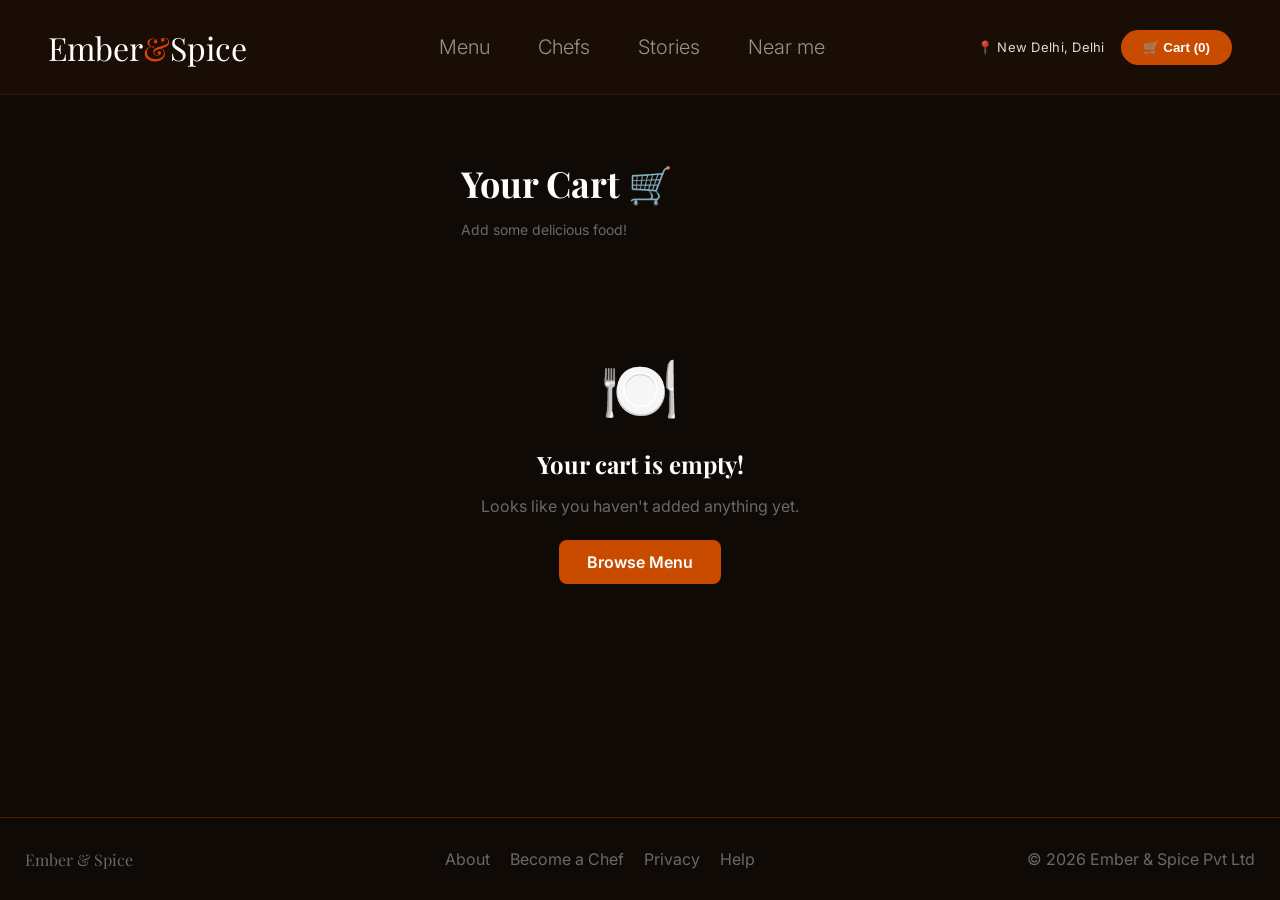
<file: cart.html>
<!DOCTYPE html>
<html lang="en">

<head>
  <meta charset="UTF-8" />
  <meta name="viewport" content="width=device-width, initial-scale=1.0" />
  <title>Cart — Ember & Spice</title>
  <link rel="stylesheet" href="style.css" />
  <link rel="stylesheet" href="https://cdnjs.cloudflare.com/ajax/libs/font-awesome/6.5.0/css/all.min.css" />
  <link
    href="https://fonts.googleapis.com/css2?family=Playfair+Display:wght@700;900&family=Inter:wght@400;500;600&display=swap"
    rel="stylesheet" />
  <link rel="icon" type="image/png" href="favicon-es.png" />
  <style>
    html, body {
  height: 100%;
  margin: 0;
}

body {
  min-height: 100vh;
  display: flex;
  flex-direction: column;
}

.cart-page {
  flex: 1;   /* remaining space le lega */
}
footer {
  margin-top: auto;
  height: fit-content;
}
    .cart-page {
      max-width: 900px;
      margin: 0 auto;
      padding: 40px 24px;
    }

    .cart-title {
      font-family: 'Playfair Display', serif;
      font-size: 36px;
      color: #fff;
      margin-bottom: 8px;
    }

    .cart-subtitle {
      color: #adadad94;
      font-size: 14px;
      margin-bottom: 32px;
    }

    .cart-empty {
      text-align: center;
      padding: 80px 20px;
    }

    .cart-empty .empty-emoji {
      font-size: 64px;
      margin-bottom: 16px;
    }

    .cart-empty h2 {
      font-family: 'Playfair Display', serif;
      font-size: 24px;
      color: #fff;
      margin-bottom: 8px;
    }

    .cart-empty p {
      color: #adadad94;
      margin-bottom: 24px;
    }

    .back-btn {
      display: inline-block;
      background: #C94B00;
      color: #fff;
      padding: 12px 28px;
      border-radius: 8px;
      text-decoration: none;
      font-weight: 600;
      transition: all 0.3s;
    }

    .back-btn:hover {
      transform: translateY(-2px);
      box-shadow: 0 0 30px rgba(201, 75, 0, 0.4);
      color: #fff;
    }

    .cart-grid {
      display: grid;
      grid-template-columns: 1fr 340px;
      gap: 24px;
      align-items: start;
    }

    /* Cart Items */
    .cart-items {
      display: flex;
      flex-direction: column;
      gap: 14px;
    }

    .cart-item {
      background: #1a0d05;
      border: 1px solid #2e1a08;
      border-radius: 14px;
      padding: 16px 20px;
      display: flex;
      align-items: center;
      gap: 16px;
      transition: all 0.3s;
    }

    .cart-item:hover {
      border-color: #C94B00;
    }

    .item-emoji {
      font-size: 40px;
      width: 60px;
      text-align: center;
      flex-shrink: 0;
    }

    .item-info {
      flex: 1;
    }

    .item-name {
      font-size: 16px;
      font-weight: 600;
      color: #fff;
      margin-bottom: 4px;
    }

    .item-chef {
      font-size: 12px;
      color: #adadad94;
      margin-bottom: 8px;
    }

    .item-price {
      font-size: 16px;
      font-weight: 700;
      color: #C94B00;
    }

    .qty-controls {
      display: flex;
      align-items: center;
      gap: 10px;
      margin-top: 8px;
    }

    .qty-btn {
      width: 28px;
      height: 28px;
      border-radius: 6px;
      border: 1px solid #3d1a08;
      background: #2d1200;
      color: #fff;
      font-size: 16px;
      cursor: pointer;
      display: flex;
      align-items: center;
      justify-content: center;
      transition: all 0.2s;
    }

    .qty-btn:hover {
      background: #C94B00;
      border-color: #C94B00;
    }

    .qty-num {
      font-size: 15px;
      font-weight: 600;
      color: #fff;
      min-width: 20px;
      text-align: center;
    }

    .remove-btn {
      background: transparent;
      border: none;
      color: #adadad94;
      cursor: pointer;
      font-size: 18px;
      padding: 4px 8px;
      border-radius: 6px;
      transition: all 0.2s;
      flex-shrink: 0;
    }

    .remove-btn:hover {
      color: #ff4444;
      background: rgba(255, 68, 68, 0.1);
    }

    /* Order Summary */
    .order-summary {
      background: #1a0d05;
      border: 1px solid #2e1a08;
      border-radius: 14px;
      padding: 24px;
      position: sticky;
      top: 90px;
    }

    .summary-title {
      font-family: 'Playfair Display', serif;
      font-size: 20px;
      color: #fff;
      margin-bottom: 20px;
    }

    .summary-row {
      display: flex;
      justify-content: space-between;
      align-items: center;
      margin-bottom: 12px;
      font-size: 14px;
    }

    .summary-label {
      color: #adadad94;
    }

    .summary-value {
      color: #fff;
      font-weight: 500;
    }

    .summary-divider {
      border: none;
      border-top: 1px solid #2e1a08;
      margin: 16px 0;
    }

    .summary-total {
      display: flex;
      justify-content: space-between;
      align-items: center;
      margin-bottom: 20px;
    }

    .total-label {
      font-size: 16px;
      font-weight: 600;
      color: #fff;
    }

    .total-value {
      font-size: 22px;
      font-weight: 700;
      color: #C94B00;
    }

    .checkout-btn {
      width: 100%;
      padding: 14px;
      background: #C94B00;
      color: #fff;
      border: none;
      border-radius: 10px;
      font-size: 16px;
      font-weight: 600;
      cursor: pointer;
      transition: all 0.3s;
    }

    .checkout-btn:hover {
      transform: translateY(-2px);
      box-shadow: 0 0 40px rgba(201, 75, 0, 0.4);
    }

    .promo-box {
      margin-top: 14px;
      display: flex;
      gap: 8px;
    }

    .promo-input {
      flex: 1;
      background: #0f0a06;
      border: 1px solid #2e1a08;
      border-radius: 8px;
      padding: 10px 14px;
      color: #fff;
      font-size: 13px;
      outline: none;
    }

    .promo-input:focus {
      border-color: #C94B00;
    }

    .promo-btn {
      background: #2d1200;
      color: #EF9F27;
      border: 1px solid #C94B00;
      border-radius: 8px;
      padding: 10px 16px;
      font-size: 13px;
      font-weight: 600;
      cursor: pointer;
      transition: all 0.2s;
      white-space: nowrap;
    }

    .promo-btn:hover {
      background: #C94B00;
      color: #fff;
    }

    .promo-success {
      color: #00c853;
      font-size: 12px;
      margin-top: 6px;
      display: none;
    }
    footer {
      height: fit-content;
    }

    @media (max-width: 768px) {
      .cart-grid {
        grid-template-columns: 1fr;
      }

      .order-summary {
        position: static;
      }

      .cart-title {
        font-size: 26px;
      }
    }
  </style>
</head>

<body>
  <div id="cursor"></div>

  <header>
    <a href="/index.html" class="logo heading">Ember<span class="logo__highlight">&</span>Spice</a>
    <nav>
      <ul class="featured__list">
        <li class="featured__item"><a class="featured__link" href="index.html">Menu</a></li>
        <li class="featured__item"><a class="featured__link" href="#">Chefs</a></li>
        <li class="featured__item"><a class="featured__link" href="#">Stories</a></li>
        <li class="featured__item"><a class="featured__link" href="#">Near me</a></li>
      </ul>
    </nav>
    <div class="right-header">
      <h5 class="address">📍 New Delhi, Delhi</h5>
      <button class="btn cart" onclick="window.location='/cart.html'">🛒 Cart (<span
          class="cart-count">0</span>)</button>
    </div>
  </header>

  <div class="cart-page">
    <h1 class="cart-title">Your Cart 🛒</h1>
    <p class="cart-subtitle" id="cart-subtitle">Loading...</p>

    <div id="empty-state" class="cart-empty" style="display:none;">
      <div class="empty-emoji">🍽️</div>
      <h2>Your cart is empty!</h2>
      <p>Looks like you haven't added anything yet.</p>
      <a href="/index.html" class="back-btn">Browse Menu</a>
    </div>

    <div class="cart-grid" id="cart-grid" style="display:none;">
      <div class="cart-items" id="cart-items"></div>
      <div class="order-summary">
        <h2 class="summary-title">Order Summary</h2>
        <div class="summary-row">
          <span class="summary-label">Subtotal</span>
          <span class="summary-value" id="subtotal">₹0</span>
        </div>
        <div class="summary-row">
          <span class="summary-label">Delivery fee</span>
          <span class="summary-value" id="delivery">₹40</span>
        </div>
        <div class="summary-row">
          <span class="summary-label">Discount</span>
          <span class="summary-value" id="discount" style="color:#00c853;">-₹0</span>
        </div>
        <hr class="summary-divider" />
        <div class="summary-total">
          <span class="total-label">Total</span>
          <span class="total-value" id="total">₹0</span>
        </div>
        <button class="checkout-btn" onclick="checkout()">Proceed to Checkout →</button>
        <div class="promo-box">
          <input class="promo-input" id="promo-input" placeholder="Promo code" type="text" />
          <button class="promo-btn" onclick="applyPromo()">Apply</button>
        </div>
        <p class="promo-success" id="promo-success">✅ EMBER30 applied! 30% off</p>
      </div>
    </div>
  </div>

  <footer>
    <div class="footer-divs heading" id="left-footer">Ember & Spice</div>
    <div class="footer-divs" id="center-footer">
      <ul class="footer-links">
        <li class="footer-link">About</li>
        <li class="footer-link">Become a Chef</li>
        <li class="footer-link">Privacy</li>
        <li class="footer-link">Help</li>
      </ul>
    </div>
    <div class="footer-divs" id="right-footer">© 2026 Ember & Spice Pvt Ltd</div>
  </footer>

  <script>
    let cart = JSON.parse(localStorage.getItem("cart")) || [];
    let promoApplied = false;

    const crsr = document.getElementById("cursor");
    if (crsr) {
      document.addEventListener("pointermove", (e) => {
        crsr.style.transform = `translate(${e.clientX + 12.4}px, ${e.clientY + 12.4}px)`;
      });
    }

    function saveCart() {
      localStorage.setItem("cart", JSON.stringify(cart));
    }

    function updateCartCount() {
      const total = cart.reduce((s, i) => s + i.qty, 0);
      document.querySelectorAll(".cart-count").forEach(b => b.textContent = total);
    }

    function calcSubtotal() {
      return cart.reduce((s, i) => s + i.price * i.qty, 0);
    }

    function renderSummary() {
      const sub = calcSubtotal();
      const delivery = sub > 0 ? 40 : 0;
      const disc = promoApplied ? Math.round(sub * 0.3) : 0;
      const total = sub + delivery - disc;
      document.getElementById("subtotal").textContent = `₹${sub}`;
      document.getElementById("delivery").textContent = `₹${delivery}`;
      document.getElementById("discount").textContent = `-₹${disc}`;
      document.getElementById("total").textContent = `₹${total}`;
    }

    function changeQty(id, delta) {
      const item = cart.find(i => i.id === id);
      if (!item) return;
      item.qty += delta;
      if (item.qty <= 0) cart = cart.filter(i => i.id !== id);
      saveCart();
      renderCart();
    }

    function removeItem(id) {
      cart = cart.filter(i => i.id !== id);
      saveCart();
      renderCart();
    }

    function renderCart() {
      updateCartCount();
      const container = document.getElementById("cart-items");
      const empty = document.getElementById("empty-state");
      const grid = document.getElementById("cart-grid");
      const subtitle = document.getElementById("cart-subtitle");

      if (cart.length === 0) {
        empty.style.display = "block";
        grid.style.display = "none";
        subtitle.textContent = "Add some delicious food!";
        return;
      }

      empty.style.display = "none";
      grid.style.display = "grid";
      subtitle.textContent = `${cart.reduce((s, i) => s + i.qty, 0)} items in your cart`;

      container.innerHTML = cart.map(item => `
        <div class="cart-item">
          <div class="item-emoji">${item.emoji}</div>
          <div class="item-info">
            <p class="item-name">${item.name}</p>
            <p class="item-chef">${item.chef}</p>
            <p class="item-price">₹${item.price} × ${item.qty} = ₹${item.price * item.qty}</p>
            <div class="qty-controls">
              <button class="qty-btn" onclick="changeQty(${item.id}, -1)">−</button>
              <span class="qty-num">${item.qty}</span>
              <button class="qty-btn" onclick="changeQty(${item.id}, 1)">+</button>
            </div>
          </div>
          <button class="remove-btn" onclick="removeItem(${item.id})">🗑️</button>
        </div>
      `).join("");

      renderSummary();
    }

    function applyPromo() {
      const code = document.getElementById("promo-input").value.trim().toUpperCase();
      const success = document.getElementById("promo-success");
      if (code === "EMBER30") {
        promoApplied = true;
        success.style.display = "block";
        renderSummary();
      } else {
        alert("Invalid promo code!");
      }
    }

    function checkout() {
      if (cart.length === 0) return;
      alert("🎉 Order placed successfully!\n\nThank you for ordering from Ember & Spice!\nYour food will arrive in 30 minutes.");
      cart = [];
      saveCart();
      renderCart();
    }

    renderCart();
  </script>
</body>

</html>
</file>
<file: style.css>
@import url('https://fonts.googleapis.com/css2?family=Inter:wght@400;500;600&display=swap');

* {
    cursor: url('data:image/svg+xml;utf8,<svg xmlns="http://www.w3.org/2000/svg" width="32" height="32" viewBox="0 0 32 32"><circle cx="16" cy="16" r="8" fill="none" stroke="%23C94B00" stroke-width="3"/><circle cx="16" cy="16" r="2"/></svg>') 16 16, auto;
}

html,
body {
    height: 100%;
    width: 100%;
    overflow-x: hidden;
}

body {
    overflow-x: hidden;
    font-family: 'Inter', sans-serif;
    margin: 0;
    padding: 0;
    background-color: #0f0a06;
    color: #fff;
}

a {
    color: white;
    text-decoration: none;
    cursor: pointer;
}

button {
    transition: all ease 0.3s;
}

button:active {
    scale: .8;
}

button:hover {
    cursor: pointer;
}

/* for curosr effect */
#cursor {
    width: 25px;
    height: 25px;
    border-radius: 50%;
    background-color: #d65200;
    position: fixed;
    top: -25px;
    left: -25px;
    z-index: 99;
    pointer-events: none;
    transition: transform 0.1s ease;
}

/* For All Heading */
.heading {
    font-family: 'Playfair Display', serif
}

/* For NavBar */
header {
    display: flex;
    justify-content: space-between;
    align-items: center;
    padding: 0.2rem 3rem;
    background: #1a0d05;
    color: white;
    border-bottom: 1px solid #2e1a08;
    position: sticky;
    /* top: 200%; */
    top: 0;
    z-index: 99;
}

.logo {
    color: white;
    font-size: 2rem;
    font-weight: lighter;
}

.logo span {
    color: rgb(223, 63, 0);
}

nav {
    margin-right: 0;
}

.featured__list {
    display: flex;
    justify-content: space-between;
    align-items: center;
    gap: 1rem;
}

.featured__item {
    list-style: none;
    width: 100%;
    height: 100%;
    border-radius: 0.5rem;
    overflow: hidden;
    position: relative;
    padding: 1rem;
    /* border: 1px solid #e5e7eb; */
    text-align: center;
    width: fit-content;
    font-weight: 300;
    font-size: 1.25rem;
}

.featured__item a {
    color: rgba(255, 255, 255, 0.55);
    text-decoration: none;
}

.right-header {
    display: flex;
    align-items: center;
    gap: 1rem;
}

.cart {
    background: #C94B00;
    color: #fff;
    border: none;
    border-radius: 24px;
    padding: 10px 22px;
    cursor: pointer;
    font-weight: bolder;
    transition: all 0.3s ease-in-out;
}

.cart:hover {
    transform: translateY(-2px) scale(1.05);
    box-shadow: 0 0px 60px rgb(199, 80, 0);
}

.address {
    font-size: 13px;
    color: rgba(255, 255, 255, 0.856);
    font-weight: 400;
    letter-spacing: 0.02em;
}

/* For Hero Section */

.hero {
    height: 680px;
    display: flex;
}

.hero-divs {
    height: 100%;
}

#hero-div-1 {
    position: relative;
    width: 55%;
    background: linear-gradient(to right bottom, #0f0a06, #471b00);
}

#hero-div-2 {
    width: 45%;
    background: #150800;
    position: relative;
}

.hero-rating {
    position: absolute;
    top: 20px;
    right: 20px;
    background: #EF9F27;
    padding: 10px 20px;
    border-radius: 24px;
    font-size: 1rem;
    color: #000;
    font-weight: bold;
    font-weight: 600;
}

.total-chefs {
    position: absolute;
    bottom: 20px;
    right: 20px;
    text-align: center;
}

.total-chefs span {
    font-size: 1.25rem;
    color: #adadad94;
    font-weight: bold;
}

.devliry-time {
    position: absolute;
    bottom: 30px;
    left: 30px;
    display: flex;
    align-items: center;
    gap: 8px;
    background: rgba(255, 255, 255, 0.07);
    border: 1px solid rgba(255, 255, 255, 0.13);
    color: rgba(255, 255, 255, 0.65);
    border-radius: 24px;
    padding: 8px 18px;
    font-size: 0.875rem;
    font-weight: 400;
    width: fit-content;
}

.hero-pic {
    position: absolute;
    top: 50%;
    left: 50%;
    transform: translate(-50%, -50%);
    background: radial-gradient(circle at 40% 35%, #3d1a00, #1a0800);
    width: 260px;
    height: 260px;
    border-radius: 50%;
    border: 2px solid #3d2010;
    box-shadow: 0 0 80px rgba(201, 75, 0, 0.2);
    font-size: 6rem;
    display: flex;
    align-items: center;
    justify-content: center;
}

.hero-div1-main {
    margin: 100px 100px;
    display: flex;
    flex-direction: column;
    gap: 17px;
}

.hero-div1-tag {
    display: flex;
    align-items: center;
    gap: 8px;
    font-size: 15px;
    letter-spacing: 0.18em;
    text-transform: uppercase;
    color: #EF9F27;
    font-weight: 600;
    margin-bottom: 0;
}

.hero-div1-tag::before {
    content: '';
    width: 50px;
    height: 1px;
    background: #C94B00;
}

.hero-div1-heading {
    font-size: 75px;
    margin: 10px 0px;
    line-height: 1.1;
}

.hero-div1-heading span {
    color: #EF9F27;
}

.hero-div1-para {
    color: rgba(169, 169, 169, 0.678);
    font-size: 19px;
    word-spacing: 2px;
    line-height: 1.5;
}

.hero-div1-btns {
    display: flex;
    gap: 15px;
}

.hero-btn {
    padding: 17px 26px;
    font-size: larger;
    background-color: transparent;
    border: none;
    transition: all .3s ease;
    border-radius: 10px;
}

.hero-btn:hover {
    transform: translateY(-2px) scale(1.1);
}

#explore-menu {
    background-color: #d65200;
    color: white;
}

#meet-chefs {
    color: rgba(169, 169, 169, 0.678);
    border: 1px solid darkgrey;
}

/* For 2nd Section */
.sec2 {
    /* border: 2px solid white; */
    padding: 29px 80px;
    box-sizing: border-box;
}

.sec2-tag-heading {
    margin: 18px 0px;
    color: #adadad94;
}

.sec2-tags {
    display: flex;
    gap: 15px;
}

.sec2-tag {
    padding: 12px 35px;
    border-radius: 23px;
    border: 1px solid rgba(255, 255, 255, 0.151);
    display: flex;
    justify-content: center;
    align-items: center;
}

.sec2-tags .active {
    background-color: #471b00;
    border: 1px solid #d65200;
}

.reedem {
    display: flex;
    align-items: center;
    justify-content: space-between;
    padding: 30px 15px;
    position: relative;
    background-color: #3d1a00;
    margin-top: 40px;
    border-radius: 20px;
}

#reedem-code-div {
    display: flex;
    align-items: center;
    gap: 10px;
}

.reedem-para {
    color: #adadad94;
    margin: 0;
}

.redcode {
    color: #EF9F27;
    margin: 0;
}

.reedem-emoji {
    font-size: 65px;
    display: flex;
    align-items: center;
    text-align: center;
}

.red-claim {
    padding: 17px 45px;
    border-radius: 15px;
    color: white;
    background-color: #d65200;
    border: none;
    font-size: large;

}

.red-claim:hover {
    transform: translateY(-10px) scale(1.1);
    box-shadow: 0 0 80px #d652009c;
}

.sec2-menu-div {
    margin-top: 80px;
    margin-bottom: 60px;
}

.menu-div-top {
    display: flex;
    justify-content: space-between;
    align-items: center;
}

.menu-see-all {
    color: #C94B00;
}

.menu-div-bottom {
    display: flex;
    align-items: center;
    justify-content: space-between;
    gap: 20px;
}

.menu-cards {
    border: 1px solid #2e1a08;
    width: 550px;
    height: 460px;
    border-radius: 10px;
    overflow: hidden;
    position: relative;
    background-color: #1a0d05;
    transition: all ease .3s;
}
.menu-cards:hover {
    transform: translate(0, -15px) scale(1.04);
    box-shadow: 0 0 80px #2e1a08;
}

.menu-card-img {
    width: 100%;
    height: 45%;
    display: flex;
    justify-content: center;
    align-items: center;
    font-size: 2.75rem;
}

#menu-card-img-1 {
    background: linear-gradient(135deg, #1a0533, #3d1a6e);
}

#menu-card-img-2 {
    background: linear-gradient(135deg, #001a12, #004d36);
}

#menu-card-img-3 {
    background: linear-gradient(135deg, #00203f, #004080);
}

.menu-card-tag {
    position: absolute;
    top: 10px;
    right: 10px;
    background: rgba(0, 0, 0, 0.5);
    padding: 8px 15px;
    border-radius: 20px;
    font-size: .89rem;
    color: rgba(255, 255, 255, 0.7);
}
.card-bottom {
    display: flex;
    justify-content: space-between;
    margin: 0 10px;
    margin-top: 25px;
    align-items: center;
}
.chefs-name,.about-dish, .dish-rating {
    color: #adadad94;
}
.dish-rating {
    margin: 0;
}
.dish-rating span {
    color: white;
    margin: 0;
}
.dish-price {
    color: #C94B00;
    margin: 0;
}
.card-bottom-container{
    padding: 10px;
}
.add-to-cart {
    padding: 5px 15px;
    background-color: #C94B00;
    color: white;
    border-radius: 8px;
    border: none;
    font-size: 1.04rem;
    display: flex;
    align-items: center;
    gap: 2px;
    justify-content: center;
}
.add-to-cart:hover{
    transform: translate(0 , -7px) scale(1.1);
    box-shadow: 0 0 60px #C94B00;
}
footer {
    border-top: 1px solid #471b00;
    display: flex;
    justify-content: space-between;
    align-items: center;
    color: #adadad94;
    padding: 15px 25px;
}
.footer-links {
    display: flex;
    gap: 20px;
}
.footer-link {
    list-style: none;
}

/* =============================
   RESPONSIVE - MEDIA QUERIES
   ============================= */

/* Tablet (max 1024px) */
@media (max-width: 1024px) {
    #cursor {
    display: none;
  }

  * {
    cursor: auto !important;
  }
  header {
    padding: 0.2rem 1.5rem;
  }

  nav {
    margin-right: 2rem;
  }

  .featured__item {
    font-size: 1rem;
    padding: 0.75rem;
  }

  .hero {
    height: auto;
    flex-direction: column;
  }

  #hero-div-1 {
    width: 100%;
  }

  #hero-div-2 {
    width: 100%;
    height: 420px;
  }

  .hero-div1-main {
    margin: 60px 60px;
  }

  .hero-div1-heading {
    font-size: 55px;
  }

  .sec2 {
    padding: 29px 40px;
  }

  .menu-cards {
    width: 100%;
    height: auto;
  }

  .menu-div-bottom {
    flex-direction: column;
  }
}

/* Mobile (max 768px) */
@media (max-width: 768px) {
  header {
    flex-wrap: wrap;
    gap: 10px;
    padding: 0.8rem 1.2rem;
  }

  nav {
    margin-right: 0;
    order: 3;
    width: 100%;
  }

  .featured__list {
    justify-content: center;
    flex-wrap: wrap;
    gap: 0.2rem;
  }

  .featured__item {
    font-size: 0.9rem;
    padding: 0.5rem 0.75rem;
  }

  .right-header {
    order: 2;
  }

  .address {
    display: none;
  }

  .logo {
    font-size: 1.5rem;
  }

  .hero {
    flex-direction: column;
    height: auto;
  }

  #hero-div-1 {
    width: 100%;
  }

  #hero-div-2 {
    width: 100%;
    height: 380px;
  }

  .hero-pic {
    width: 200px;
    height: 200px;
    font-size: 4.5rem;
  }

  .hero-rating {
    top: 16px;
    right: 16px;
    font-size: 0.78rem;
    padding: 7px 12px;
  }

  .devliry-time {
    bottom: 16px;
    left: 16px;
    font-size: 0.78rem;
    padding: 6px 14px;
  }

  .total-chefs {
    bottom: 16px;
    right: 16px;
  }

  .hero-div1-main {
    margin: 40px 24px;
    gap: 12px;
  }

  .hero-div1-heading {
    font-size: 38px;
  }

  .hero-div1-para {
    font-size: 15px;
  }

  .hero-div1-tag {
    font-size: 12px;
  }

  .hero-btn {
    padding: 12px 18px;
    font-size: 0.95rem;
  }

  .hero-pic {
    padding: 4rem;
    font-size: 4rem;
    bottom: 25%;
    right: 25%;
  }

  .hero-rating {
    font-size: 0.8rem;
    padding: 8px 14px;
  }

  .sec2 {
    padding: 20px 20px;
  }

  .sec2-tags {
    flex-wrap: wrap;
    gap: 10px;
  }

  .sec2-tag {
    padding: 8px 18px;
    font-size: 0.85rem;
  }

  .reedem {
    flex-direction: column;
    gap: 20px;
    text-align: center;
    padding: 24px;
  }

  #reedem-code-div {
    flex-direction: column;
  }

  .reedem-emoji {
    font-size: 45px;
  }

  .redcode {
    font-size: 1.2rem;
  }

  .red-claim {
    width: 100%;
    padding: 14px;
  }

  .menu-div-bottom {
    flex-direction: column;
  }

  .menu-cards {
    width: 100%;
    height: auto;
  }

  .menu-heading {
    font-size: 1.4rem;
  }

  footer {
    flex-direction: column;
    gap: 16px;
    text-align: center;
    padding: 20px;
  }

  .footer-links {
    flex-wrap: wrap;
    justify-content: center;
    gap: 14px;
  }
}

/* Small Mobile (max 480px) */
@media (max-width: 480px) {
  .hero-div1-heading {
    font-size: 30px;
  }

  .hero-pic {
    padding: 3rem;
    font-size: 3rem;
    right: 20%;
    bottom: 20%;
  }

  .hero-div1-btns {
    flex-direction: column;
  }

  .hero-btn {
    width: 100%;
    text-align: center;
  }

  .cart {
    padding: 8px 14px;
    font-size: 0.85rem;
  }
}

/* =============================
   HAMBURGER MENU
   ============================= */

.hamburger {
    display: none;
    flex-direction: column;
    justify-content: center;
    align-items: center;
    gap: 5px;
    background: transparent;
    border: none;
    cursor: pointer;
    padding: 8px;
    z-index: 999;
}

.hamburger span {
    display: block;
    width: 25px;
    height: 2px;
    background: #fff;
    border-radius: 4px;
    transition: all 0.3s ease;
}

/* X animation when open */
.hamburger.open span:nth-child(1) {
    transform: translateY(7px) rotate(45deg);
}
.hamburger.open span:nth-child(2) {
    opacity: 0;
}
.hamburger.open span:nth-child(3) {
    transform: translateY(-7px) rotate(-45deg);
}

/* Mobile Dropdown Menu */
.mobile-menu {
    display: none;
    position: absolute;
    top: 100%;
    left: 0;
    width: 100%;
    background: #1a0d05;
    border-bottom: 1px solid #2e1a08;
    z-index: 998;
    max-height: 0;
    overflow: hidden;
    transition: max-height 0.3s ease;
}

.mobile-menu.open {
    max-height: 300px;
}

.mobile-links {
    list-style: none;
    padding: 10px 0;
    margin: 0;
}

.mobile-links li {
    padding: 0;
}

.mobile-links a {
    display: block;
    padding: 14px 28px;
    color: rgba(255,255,255,0.7);
    font-size: 1rem;
    text-decoration: none;
    border-bottom: 1px solid #2e1a08;
    transition: all 0.2s ease;
}

.mobile-links a:hover {
    color: #EF9F27;
    background: #2d1200;
    padding-left: 36px;
}

/* Show hamburger, hide nav on mobile */
@media (max-width: 768px) {
    nav {
        display: none;
    }

    .hamburger {
        display: flex;
    }

    .mobile-menu {
        display: block;
    }

    header {
        position: relative;
        flex-wrap: nowrap;
        padding: 0.8rem 1.2rem;
    }
}

/* =============================
   MENU CARDS MOBILE FIX
   ============================= */
@media (max-width: 768px) {
  .menu-div-bottom {
    flex-direction: column;
    gap: 24px;
  }

  .menu-cards {
    width: 100%;
    height: auto;
  }

  .menu-card-img {
    height: 200px !important;
    font-size: 5rem !important;
  }

  .about-dish br {
    display: none;
  }

  .card-bottom-container {
    padding: 14px;
  }

  .dish-name {
    font-size: 1.3rem;
  }

  .about-dish {
    font-size: 0.9rem;
    line-height: 1.5;
  }

  .card-bottom {
    margin: 16px 0 0 0;
  }

  .dish-price {
    font-size: 1.5rem;
  }

  .add-to-cart {
    padding: 10px 20px;
    font-size: 1rem;
  }
}

/* Hide custom cursor on mobile/touch devices */
@media (max-width: 768px) {
  #cursor {
    display: none;
  }

  * {
    cursor: auto !important;
  }
}
</file>
<file: cart/style.css>
@import url('https://fonts.googleapis.com/css2?family=Inter:wght@400;500;600&display=swap');

* {
    cursor: url('data:image/svg+xml;utf8,<svg xmlns="http://www.w3.org/2000/svg" width="32" height="32" viewBox="0 0 32 32"><circle cx="16" cy="16" r="8" fill="none" stroke="%23C94B00" stroke-width="3"/><circle cx="16" cy="16" r="2"/></svg>') 16 16, auto;
}
::-webkit-scrollbar {
  width: 12px;
}

::-webkit-scrollbar-track {
  background: #120702;   /* dark background */
}

::-webkit-scrollbar-thumb {
  background: linear-gradient(180deg, #C94B00, #EF9F27);
  border-radius: 20px;
  box-shadow: 0 0 10px rgba(201, 75, 0, 0.5);
}

::-webkit-scrollbar-thumb:hover {
  background: linear-gradient(180deg, #e25b00, #ffb347);
}

/* Firefox */
* {
  scrollbar-width: thin;
  scrollbar-color: #C94B00 #120702;
}

html,
body {
    height: 100%;
    width: 100%;
    overflow-x: hidden;
}

body {
    overflow-x: hidden;
    font-family: 'Inter', sans-serif;
    margin: 0;
    padding: 0;
    background-color: #0f0a06;
    color: #fff;
}

a {
    color: white;
    text-decoration: none;
    cursor: pointer;
}

button {
    transition: all ease 0.3s;
}

button:active {
    scale: .8;
}

button:hover {
    cursor: pointer;
}

/* for curosr effect */
#cursor {
    width: 25px;
    height: 25px;
    border-radius: 50%;
    background-color: #d65200;
    position: fixed;
    top: -25px;
    left: -25px;
    z-index: 99;
    pointer-events: none;
    transition: transform 0.1s ease;
}

/* For All Heading */
.heading {
    font-family: 'Playfair Display', serif
}

/* For NavBar */
header {
    display: flex;
    justify-content: space-between;
    align-items: center;
    padding: 0.2rem 3rem;
    background: #1a0d05;
    color: white;
    border-bottom: 1px solid #2e1a08;
    position: sticky;
    /* top: 200%; */
    top: 0;
    z-index: 99;
}

.logo {
    color: white;
    font-size: 2rem;
    font-weight: lighter;
}

.logo span {
    color: rgb(223, 63, 0);
}

nav {
    margin-right: 0;
}

.featured__list {
    display: flex;
    justify-content: space-between;
    align-items: center;
    gap: 1rem;
}

.featured__item {
    list-style: none;
    width: 100%;
    height: 100%;
    border-radius: 0.5rem;
    overflow: hidden;
    position: relative;
    padding: 1rem;
    /* border: 1px solid #e5e7eb; */
    text-align: center;
    width: fit-content;
    font-weight: 300;
    font-size: 1.25rem;
}

.featured__item a {
    color: rgba(255, 255, 255, 0.55);
    text-decoration: none;
}

.right-header {
    display: flex;
    align-items: center;
    gap: 1rem;
}

.cart {
    background: #C94B00;
    color: #fff;
    border: none;
    border-radius: 24px;
    padding: 10px 22px;
    cursor: pointer;
    font-weight: bolder;
    transition: all 0.3s ease-in-out;
}

.cart:hover {
    transform: translateY(-2px) scale(1.05);
    box-shadow: 0 0px 60px rgb(199, 80, 0);
}

.address {
    font-size: 13px;
    color: rgba(255, 255, 255, 0.856);
    font-weight: 400;
    letter-spacing: 0.02em;
}

/* For Hero Section */

.hero {
    height: 680px;
    display: flex;
}

.hero-divs {
    height: 100%;
}

#hero-div-1 {
    position: relative;
    width: 55%;
    background: linear-gradient(to right bottom, #0f0a06, #471b00);
}

#hero-div-2 {
    width: 45%;
    background: #150800;
    position: relative;
}

.hero-rating {
    position: absolute;
    top: 20px;
    right: 20px;
    background: #EF9F27;
    padding: 10px 20px;
    border-radius: 24px;
    font-size: 1rem;
    color: #000;
    font-weight: bold;
    font-weight: 600;
}

.total-chefs {
    position: absolute;
    bottom: 20px;
    right: 20px;
    text-align: center;
}

.total-chefs span {
    font-size: 1.25rem;
    color: #adadad94;
    font-weight: bold;
}

.devliry-time {
    position: absolute;
    bottom: 30px;
    left: 30px;
    display: flex;
    align-items: center;
    gap: 8px;
    background: rgba(255, 255, 255, 0.07);
    border: 1px solid rgba(255, 255, 255, 0.13);
    color: rgba(255, 255, 255, 0.65);
    border-radius: 24px;
    padding: 8px 18px;
    font-size: 0.875rem;
    font-weight: 400;
    width: fit-content;
}

.hero-pic {
    position: absolute;
    top: 50%;
    left: 50%;
    transform: translate(-50%, -50%);
    background: radial-gradient(circle at 40% 35%, #3d1a00, #1a0800);
    width: 260px;
    height: 260px;
    border-radius: 50%;
    border: 2px solid #3d2010;
    box-shadow: 0 0 80px rgba(201, 75, 0, 0.2);
    font-size: 6rem;
    display: flex;
    align-items: center;
    justify-content: center;
}

.hero-div1-main {
    margin: 100px 100px;
    display: flex;
    flex-direction: column;
    gap: 17px;
}

.hero-div1-tag {
    display: flex;
    align-items: center;
    gap: 8px;
    font-size: 15px;
    letter-spacing: 0.18em;
    text-transform: uppercase;
    color: #EF9F27;
    font-weight: 600;
    margin-bottom: 0;
}

.hero-div1-tag::before {
    content: '';
    width: 50px;
    height: 1px;
    background: #C94B00;
}

.hero-div1-heading {
    font-size: 75px;
    margin: 10px 0px;
    line-height: 1.1;
}

.hero-div1-heading span {
    color: #EF9F27;
}

.hero-div1-para {
    color: rgba(169, 169, 169, 0.678);
    font-size: 19px;
    word-spacing: 2px;
    line-height: 1.5;
}

.hero-div1-btns {
    display: flex;
    gap: 15px;
}

.hero-btn {
    padding: 17px 26px;
    font-size: larger;
    background-color: transparent;
    border: none;
    transition: all .3s ease;
    border-radius: 10px;
}

.hero-btn:hover {
    transform: translateY(-2px) scale(1.1);
}

#explore-menu {
    background-color: #d65200;
    color: white;
}

#meet-chefs {
    color: rgba(169, 169, 169, 0.678);
    border: 1px solid darkgrey;
}

/* For 2nd Section */
.sec2 {
    /* border: 2px solid white; */
    padding: 29px 80px;
    box-sizing: border-box;
}

.sec2-tag-heading {
    margin: 18px 0px;
    color: #adadad94;
}

.sec2-tags {
    display: flex;
    gap: 15px;
}

.sec2-tag {
    padding: 12px 35px;
    border-radius: 23px;
    border: 1px solid rgba(255, 255, 255, 0.151);
    display: flex;
    justify-content: center;
    align-items: center;
}

.sec2-tags .active {
    background-color: #471b00;
    border: 1px solid #d65200;
}

.reedem {
    display: flex;
    align-items: center;
    justify-content: space-between;
    padding: 30px 15px;
    position: relative;
    background-color: #3d1a00;
    margin-top: 40px;
    border-radius: 20px;
}

#reedem-code-div {
    display: flex;
    align-items: center;
    gap: 10px;
}

.reedem-para {
    color: #adadad94;
    margin: 0;
}

.redcode {
    color: #EF9F27;
    margin: 0;
}

.reedem-emoji {
    font-size: 65px;
    display: flex;
    align-items: center;
    text-align: center;
}

.red-claim {
    padding: 17px 45px;
    border-radius: 15px;
    color: white;
    background-color: #d65200;
    border: none;
    font-size: large;

}

.red-claim:hover {
    transform: translateY(-10px) scale(1.1);
    box-shadow: 0 0 80px #d652009c;
}

.sec2-menu-div {
    margin-top: 80px;
    margin-bottom: 60px;
}

.menu-div-top {
    display: flex;
    justify-content: space-between;
    align-items: center;
}

.menu-see-all {
    color: #C94B00;
}

.menu-div-bottom {
    display: flex;
    align-items: center;
    justify-content: space-between;
    gap: 20px;
}

.menu-cards {
    border: 1px solid #2e1a08;
    width: 550px;
    height: 474px;
    max-height: fit-content;
    border-radius: 10px;
    overflow: hidden;
    position: relative;
    background-color: #1a0d05;
    transition: all ease .3s;
}
.menu-cards:hover {
    transform: translate(0, -15px) scale(1.04);
    box-shadow: 0 0 80px #2e1a08;
}

.menu-card-img {
    width: 100%;
    height: 45%;
    display: flex;
    justify-content: center;
    align-items: center;
    font-size: 2.75rem;
}

#menu-card-img-1 {
    background: linear-gradient(135deg, #1a0533, #3d1a6e);
}

#menu-card-img-2 {
    background: linear-gradient(135deg, #001a12, #004d36);
}

#menu-card-img-3 {
    background: linear-gradient(135deg, #00203f, #004080);
}

.menu-card-tag {
    position: absolute;
    top: 10px;
    right: 10px;
    background: rgba(0, 0, 0, 0.5);
    padding: 8px 15px;
    border-radius: 20px;
    font-size: .89rem;
    color: rgba(255, 255, 255, 0.7);
}
.card-bottom {
    display: flex;
    justify-content: space-between;
    margin: 0 10px;
    margin-top: 25px;
    align-items: center;
}
.chefs-name,.about-dish, .dish-rating {
    color: #adadad94;
}
.dish-rating {
    margin: 0;
}
.dish-rating span {
    color: white;
    margin: 0;
}
.dish-price {
    color: #C94B00;
    margin: 0;
}
.card-bottom-container{
    padding: 10px;
}
.add-to-cart {
    padding: 5px 15px;
    background-color: #C94B00;
    color: white;
    border-radius: 8px;
    border: none;
    font-size: 1.04rem;
    display: flex;
    align-items: center;
    gap: 2px;
    justify-content: center;
}
.add-to-cart:hover{
    transform: translate(0 , -7px) scale(1.1);
    box-shadow: 0 0 60px #C94B00;
}
footer {
    border-top: 1px solid #471b00;
    display: flex;
    justify-content: space-between;
    align-items: center;
    color: #adadad94;
    padding: 15px 25px;
}
.footer-links {
    display: flex;
    gap: 20px;
}
.footer-link {
    list-style: none;
}

/* =============================
   RESPONSIVE - MEDIA QUERIES
   ============================= */

/* Tablet (max 1024px) */
@media (max-width: 1024px) {
    #cursor {
    display: none;
  }

  * {
    cursor: auto !important;
  }
  header {
    padding: 0.2rem 1.5rem;
  }

  nav {
    margin-right: 2rem;
  }

  .featured__item {
    font-size: 1rem;
    padding: 0.75rem;
  }

  .hero {
    height: auto;
    flex-direction: column;
  }

  #hero-div-1 {
    width: 100%;
  }

  #hero-div-2 {
    width: 100%;
    height: 420px;
  }

  .hero-div1-main {
    margin: 60px 60px;
  }

  .hero-div1-heading {
    font-size: 55px;
  }

  .sec2 {
    padding: 29px 40px;
  }

  .menu-cards {
    width: 100%;
    height: auto;
  }

  .menu-div-bottom {
    flex-direction: column;
  }
}

/* Mobile (max 768px) */
@media (max-width: 768px) {
  header {
    flex-wrap: wrap;
    gap: 10px;
    padding: 0.8rem 1.2rem;
  }

  nav {
    margin-right: 0;
    order: 3;
    width: 100%;
  }

  .featured__list {
    justify-content: center;
    flex-wrap: wrap;
    gap: 0.2rem;
  }

  .featured__item {
    font-size: 0.9rem;
    padding: 0.5rem 0.75rem;
  }

  .right-header {
    order: 2;
  }

  .address {
    display: none;
  }

  .logo {
    font-size: 1.5rem;
  }

  .hero {
    flex-direction: column;
    height: auto;
  }

  #hero-div-1 {
    width: 100%;
  }

  #hero-div-2 {
    width: 100%;
    height: 380px;
  }

  .hero-pic {
    width: 200px;
    height: 200px;
    font-size: 4.5rem;
  }

  .hero-rating {
    top: 16px;
    right: 16px;
    font-size: 0.78rem;
    padding: 7px 12px;
  }

  .devliry-time {
    bottom: 16px;
    left: 16px;
    font-size: 0.78rem;
    padding: 6px 14px;
  }

  .total-chefs {
    bottom: 16px;
    right: 16px;
  }

  .hero-div1-main {
    margin: 40px 24px;
    gap: 12px;
  }

  .hero-div1-heading {
    font-size: 38px;
  }

  .hero-div1-para {
    font-size: 15px;
  }

  .hero-div1-tag {
    font-size: 12px;
  }

  .hero-btn {
    padding: 12px 18px;
    font-size: 0.95rem;
  }

  .hero-pic {
    padding: 4rem;
    font-size: 4rem;
    bottom: 25%;
    right: 25%;
  }

  .hero-rating {
    font-size: 0.8rem;
    padding: 8px 14px;
  }

  .sec2 {
    padding: 20px 20px;
  }

  .sec2-tags {
    flex-wrap: wrap;
    gap: 10px;
  }

  .sec2-tag {
    padding: 8px 18px;
    font-size: 0.85rem;
  }

  .reedem {
    flex-direction: column;
    gap: 20px;
    text-align: center;
    padding: 24px;
  }

  #reedem-code-div {
    flex-direction: column;
  }

  .reedem-emoji {
    font-size: 45px;
  }

  .redcode {
    font-size: 1.2rem;
  }

  .red-claim {
    width: 100%;
    padding: 14px;
  }

  .menu-div-bottom {
    flex-direction: column;
  }

  .menu-cards {
    width: 100%;
    height: auto;
  }

  .menu-heading {
    font-size: 1.4rem;
  }

  footer {
    flex-direction: column;
    gap: 16px;
    text-align: center;
    padding: 20px;
  }

  .footer-links {
    flex-wrap: wrap;
    justify-content: center;
    gap: 14px;
  }
}

/* Small Mobile (max 480px) */
@media (max-width: 480px) {
  .hero-div1-heading {
    font-size: 30px;
  }

  .hero-pic {
    padding: 3rem;
    font-size: 3rem;
    right: 20%;
    bottom: 20%;
  }

  .hero-div1-btns {
    flex-direction: column;
  }

  .hero-btn {
    width: 100%;
    text-align: center;
  }

  .cart {
    padding: 8px 14px;
    font-size: 0.85rem;
  }
}

/* =============================
   HAMBURGER MENU
   ============================= */

.hamburger {
    display: none;
    flex-direction: column;
    justify-content: center;
    align-items: center;
    gap: 5px;
    background: transparent;
    border: none;
    cursor: pointer;
    padding: 8px;
    z-index: 999;
}

.hamburger span {
    display: block;
    width: 25px;
    height: 2px;
    background: #fff;
    border-radius: 4px;
    transition: all 0.3s ease;
}

/* X animation when open */
.hamburger.open span:nth-child(1) {
    transform: translateY(7px) rotate(45deg);
}
.hamburger.open span:nth-child(2) {
    opacity: 0;
}
.hamburger.open span:nth-child(3) {
    transform: translateY(-7px) rotate(-45deg);
}

/* Mobile Dropdown Menu */
.mobile-menu {
    display: none;
    position: absolute;
    top: 100%;
    left: 0;
    width: 100%;
    background: #1a0d05;
    border-bottom: 1px solid #2e1a08;
    z-index: 998;
    max-height: 0;
    overflow: hidden;
    transition: max-height 0.3s ease;
}

.mobile-menu.open {
    max-height: 300px;
}

.mobile-links {
    list-style: none;
    padding: 10px 0;
    margin: 0;
}

.mobile-links li {
    padding: 0;
}

.mobile-links a {
    display: block;
    padding: 14px 28px;
    color: rgba(255,255,255,0.7);
    font-size: 1rem;
    text-decoration: none;
    border-bottom: 1px solid #2e1a08;
    transition: all 0.2s ease;
}

.mobile-links a:hover {
    color: #EF9F27;
    background: #2d1200;
    padding-left: 36px;
}

/* Show hamburger, hide nav on mobile */
@media (max-width: 768px) {
    nav {
        display: none;
    }

    .hamburger {
        display: flex;
    }

    .mobile-menu {
        display: block;
    }

    header {
        position: relative;
        flex-wrap: nowrap;
        padding: 0.8rem 1.2rem;
    }
}

/* =============================
   MENU CARDS MOBILE FIX
   ============================= */
@media (max-width: 768px) {
  .menu-div-bottom {
    flex-direction: column;
    gap: 24px;
  }

  .menu-cards {
    width: 100%;
    height: auto;
  }

  .menu-card-img {
    height: 200px !important;
    font-size: 5rem !important;
  }

  .about-dish br {
    display: none;
  }

  .card-bottom-container {
    padding: 14px;
  }

  .dish-name {
    font-size: 1.3rem;
  }

  .about-dish {
    font-size: 0.9rem;
    line-height: 1.5;
  }

  .card-bottom {
    margin: 16px 0 0 0;
  }

  .dish-price {
    font-size: 1.5rem;
  }

  .add-to-cart {
    padding: 10px 20px;
    font-size: 1rem;
  }
}

/* Hide custom cursor on mobile/touch devices */
@media (max-width: 768px) {
  #cursor {
    display: none;
  }

  * {
    cursor: auto !important;
  }
}
</file>
